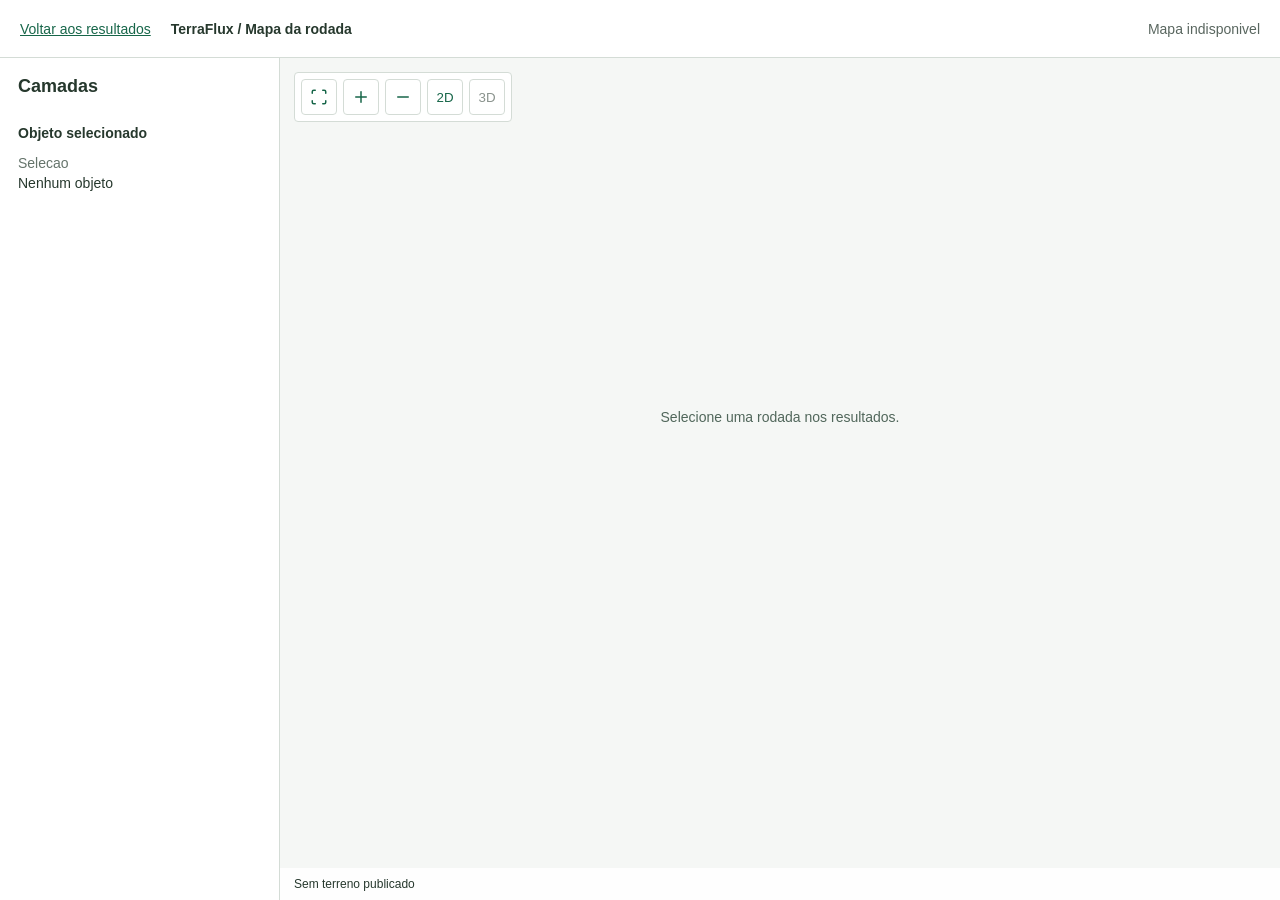
<file: platform/web/map.html>
<!doctype html>
<html lang="pt-BR">
<head>
  <meta charset="utf-8">
  <meta name="viewport" content="width=device-width, initial-scale=1">
  <title>TerraFlux | Mapa da rodada</title>
  <link rel="stylesheet" href="map.css">
  <script type="importmap">{"imports":{"three":"./vendor/three/three.module.js"}}</script>
  <script src="./vendor/lucide.min.js" defer></script>
</head>
<body>
  <header><a id="back" href="/">Voltar aos resultados</a><strong>TerraFlux / Mapa da rodada</strong><span id="status" role="status">Carregando</span></header>
  <main>
    <aside aria-label="Camadas"><h1>Camadas</h1><div id="scenario-control" hidden><label for="scenario">Alternativa</label><select id="scenario"></select><p id="scenario-status" role="status"></p></div><div id="layers"></div><details id="technical-layers" hidden><summary>Arquivos tecnicos</summary><div id="native-layers"></div></details><h2>Objeto selecionado</h2><dl id="selection"><dt>Selecao</dt><dd>Nenhum objeto</dd></dl></aside>
    <section id="viewport" aria-label="Mapa dos produtos">
      <div class="toolbar">
        <button id="fit" type="button" title="Enquadrar camadas" aria-label="Enquadrar camadas"><i data-lucide="scan"></i></button>
        <button id="zoom-in" type="button" title="Aproximar" aria-label="Aproximar"><i data-lucide="plus"></i></button>
        <button id="zoom-out" type="button" title="Afastar" aria-label="Afastar"><i data-lucide="minus"></i></button>
        <button id="plan" aria-pressed="true" title="Vista em planta">2D</button><button id="orbit" disabled aria-pressed="false" title="Vista tridimensional do terreno">3D</button>
      </div>
      <p id="empty" hidden></p>
      <footer><span id="terrain-status">Sem terreno publicado</span><span id="position"></span></footer>
    </section>
  </main>
  <script type="module" src="map.js"></script>
</body>
</html>
</file>
<file: platform/web/map.css>
* { box-sizing: border-box; letter-spacing: 0; }
body { margin: 0; font: 14px Arial, sans-serif; color: #26382d; background: #f5f7f5; }
header { min-height: 58px; padding: 12px 20px; display: flex; gap: 20px; align-items: center; border-bottom: 1px solid #d4dcd6; background: white; flex-wrap: wrap; }
header a { color: #176649; } header strong { flex: 1; } #status { color: #59665f; }
main { display: grid; grid-template-columns: 280px minmax(0, 1fr); height: calc(100dvh - 58px); }
aside { padding: 18px; background: white; overflow: auto; border-right: 1px solid #d4dcd6; }
h1 { font-size: 18px; margin: 0 0 18px; } h2 { font-size: 14px; margin-top: 28px; }
.layer { border-bottom: 1px solid #e1e7e3; padding: 14px 0; }
.layer label { display: flex; align-items: center; gap: 8px; overflow-wrap: anywhere; }
.layer small { display: block; margin-top: 8px; color: #63736a; }
.layer input[type=range] { width: 100%; margin-top: 12px; accent-color: #176649; }
.swatch { width: 16px; height: 4px; flex-shrink: 0; }
#scenario-control select { width: 100%; min-width: 0; margin-top: 8px; padding: 8px; border: 1px solid #d4dcd6; background: white; color: #26382d; }
#scenario-status { font-size: 12px; line-height: 1.5; color: #815012; }
#technical-layers { margin-top: 20px; } #technical-layers summary { cursor: pointer; }
dt { color: #65746b; margin-top: 10px; } dd { margin: 4px 0 0; overflow-wrap: anywhere; }
#line-profile { margin: 20px 0 0; border-top: 1px solid #d4dcd6; padding-top: 12px; }
#line-profile svg { display: block; width: 100%; aspect-ratio: 2; background: #f5f7f5; }
#line-profile figcaption { font-size: 12px; margin-bottom: 8px; }
.profile-axis { display: flex; justify-content: space-between; font-size: 12px; }
#line-profile label { display: block; margin-top: 14px; }
#profile-interval { width: 100%; min-width: 0; padding: 8px; margin-top: 6px; border: 1px solid #d4dcd6; background: white; }
#download-profile { margin-top: 12px; }
#viewport { position: relative; min-height: 360px; min-width: 0; overflow: hidden; }
canvas { display: block; width: 100%; height: 100%; touch-action: none; }
.toolbar { position: absolute; z-index: 2; top: 14px; left: 14px; display: flex; align-items: center; gap: 6px; background: white; padding: 6px; border: 1px solid #d4dcd6; border-radius: 4px; }
button { border: 1px solid #d4dcd6; border-radius: 4px; width: 36px; height: 36px; background: white; color: #176649; cursor: pointer; display: grid; place-items: center; }
button:hover { background: #e6eee9; } button:disabled { color: #8a938d; cursor: default; }
button svg { width: 18px; height: 18px; } .toolbar span { padding: 0 8px; }
footer { position: absolute; bottom: 0; left: 0; right: 0; padding: 9px 14px; background: #fffffff0; display: flex; gap: 12px; flex-wrap: wrap; font-size: 12px; }
#position { margin-left: auto; } #empty { position: absolute; top: 40%; left: 10%; width: 80%; text-align: center; color: #51675b; }
@media (max-width: 680px) {
  header { padding: 10px 12px; gap: 8px; } header strong { font-size: 13px; } #status { width: 100%; font-size: 12px; }
  main { height: auto; display: flex; flex-direction: column-reverse; }
  #viewport { height: 62dvh; } aside { border-right: 0; border-top: 1px solid #d4dcd6; }
}
</file>
